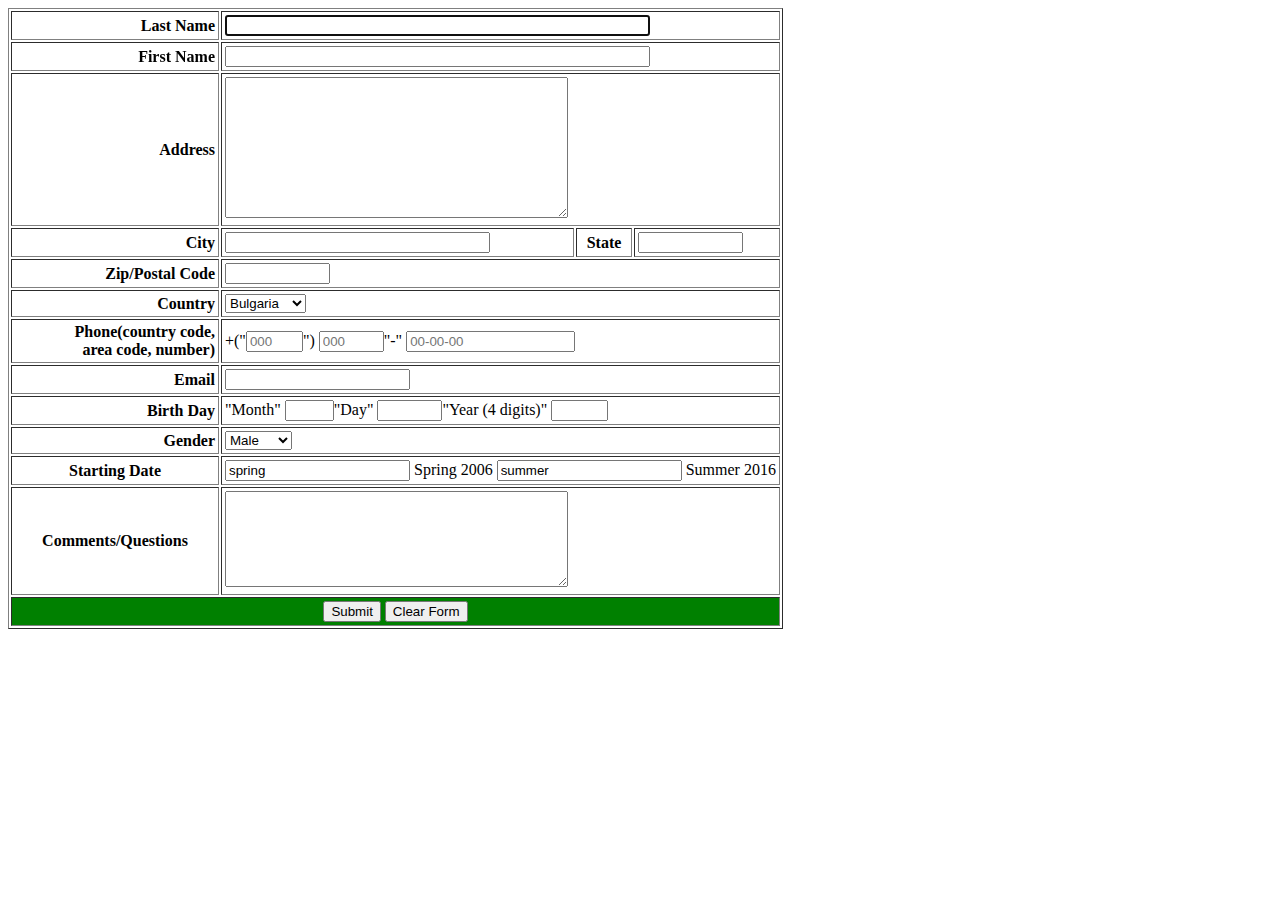
<file: WebApp/index.html>
<!DOCTYPE html>
<html lang="en" dir="ltr">
  <head>
    <meta charset="utf-8">
    <title>Form</title>
  </head>
  <body>
    <form  method="post">
      <table border="1" cellpadding="3">
        <tbody>
          <tr>
            <th width="200" align="right">
            Last Name</th>
            <td width="350" colspan="4">
<input type="text" name="lastname" size="50" autofocus="autofocus">
            </td>
          </tr>
          <tr>
            <th width="200" align="right">First Name</th>
            <td width="350" colspan="4">
<input type="text" name="firstname" size="50">
            </td>
          </tr>
          <tr>
            <th align="right">Address</th>
            <td height="100" colspan="4">
              <textarea name="address" rows="9" cols="40"></textarea>
            </td>
          </tr>
          <tr>
            <th align="right">City</th>
            <td>
              <input type="text" name="firstname" size="30">
            </td>
            <th>State</th>
            <td>
              <input type="text" name="" size="10">
            </td>
          </tr>
          <tr>
            <th align="right">Zip/Postal Code</th>
            <td colspan="4">
              <input type="text" name="firstname" size="10">
            </td>
          </tr>
          <tr>
            <th align="right">Country</th>
            <td colspan="4">
            <select  name="country">
              <option value="Bulgaria">Bulgaria</option>
              <option value="Germania">Germania</option>
              <option value="Belgium">Belgium</option>
              <option value="Greece">Greece</option>
            </select>
          </td>
          </tr>
          <tr>
            <th align="right">Phone(country code, <br>area code, number)</th>

          <td colspan="4">
            +("<input type="text" size="4" placeholder="000" pattern="[0-9]{3}">")
            <input type="text" size="5" placeholder="000">"-"
            <input type="text" size="18" placeholder="00-00-00">
          </td></tr>
          <tr>
            <th align="right">Email</th>
            <td colspan="4">
              <input type="text" name="mail"></td>
          </tr>
          <tr>
            <th align="right">Birth Day</th>
            <td colspan="4">"Month"
            <input type="text" size="3" required="true">"Day"
            <input type="text" size="5">"Year (4 digits)"
            <input type="text" size="4">
          </td>
          </tr>
          <tr>
            <th align="right">Gender</th>
            <td colspan="4">
            <select name="country">
              <option value="Male">Male</option>
              <option value="Female">Female</option>
            </select></td>
          </tr>
          <tr>
            <th aligh="right">Starting Date</th>
            <td colspan="4">
              <input type="ratio" name="date" value="spring">
              <label for="spring">Spring 2006</label>
              <input type="ratio" name="date" value="summer">
              <label for="summer">Summer 2016</label>
            </td>
          </tr>
          <tr>
            <th aligh="right">Comments/Questions</th>
            <td colspan="4">
              <textarea name="comments" rows="6" cols="40"></textarea>
            </td>
          </tr>
          <tr>
            <td colspan="4" align="center" bgcolor="green">
              <input type="submit" value="Submit">
              <input type="reset" value="Clear Form">
            </td>
          </tr>
        </tbody>
      </table>
    </form>
  </body>
</html>
</file>
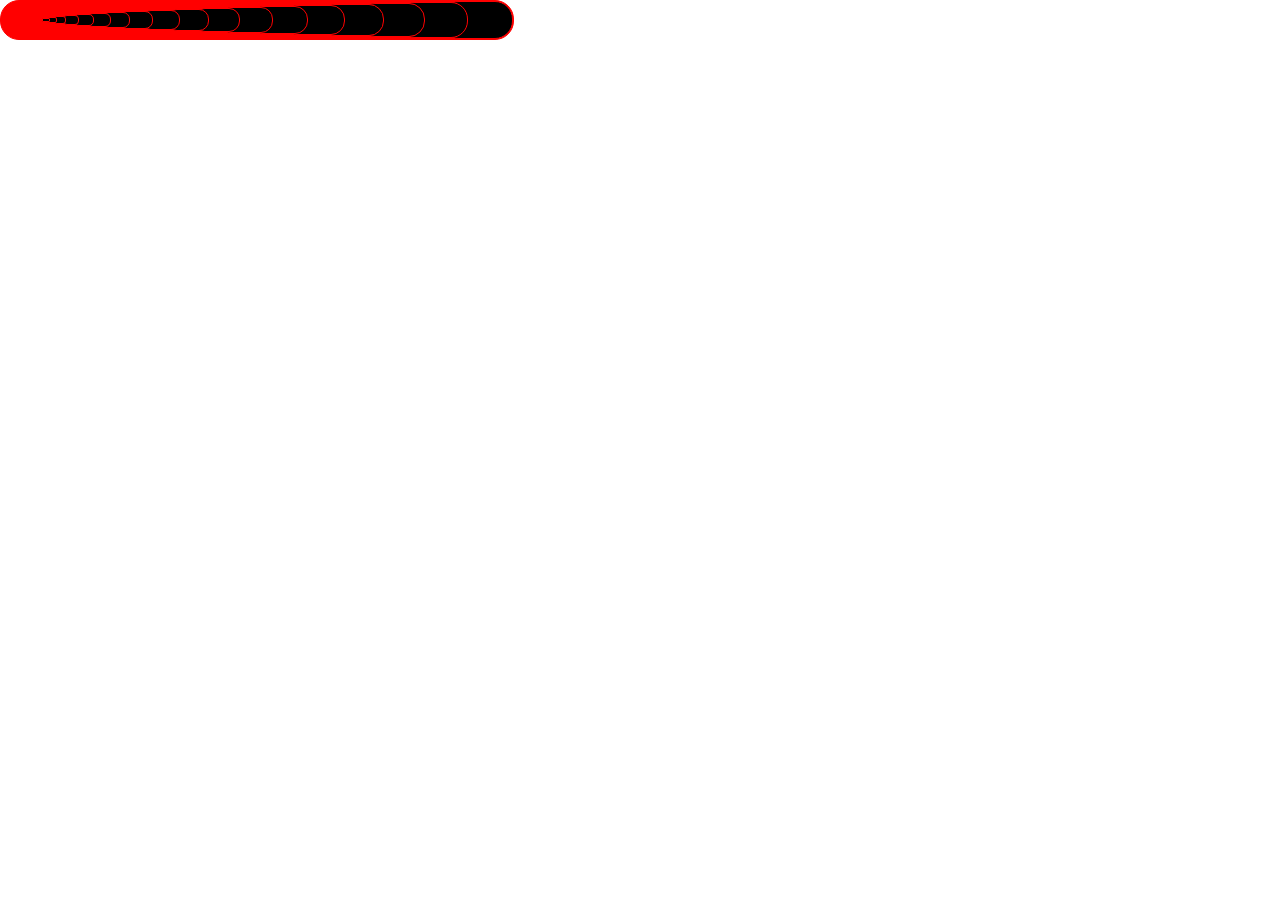
<file: WebNest/index.html>
<!DOCTYPE html>

<html>
<head>
    <meta charset="utf-8" />
    <title>CSS Presentation - Task 3</title>
    <link rel="stylesheet" type="text/css" href="style.css">
    
</head>
<body>
    <div class="container">
        <div class="nested c1">
            <div class="nested c2">
<div class="nested c3">
<div class="nested c4">
<div class="nested c5">
<div class="nested c6">
<div class="nested c7">
<div class="nested c8">
<div class="nested c9">
<div class="nested c10">
<div class="nested c11">
<div class="nested c12">
<div class="nested c13">
<div class="nested c14">
<div class="nested c15">
<div class="nested c16">
<div class="nested c17">
<div class="nested c18">
</div>
</div>
</div>
</div>
</div>
</div>
</div>
</div>
  </div>
</div>
</div>
</div>
</div>
</div>
</div>
</div>
</div>
        </div>
    </div>
</body>
</html>
</file>
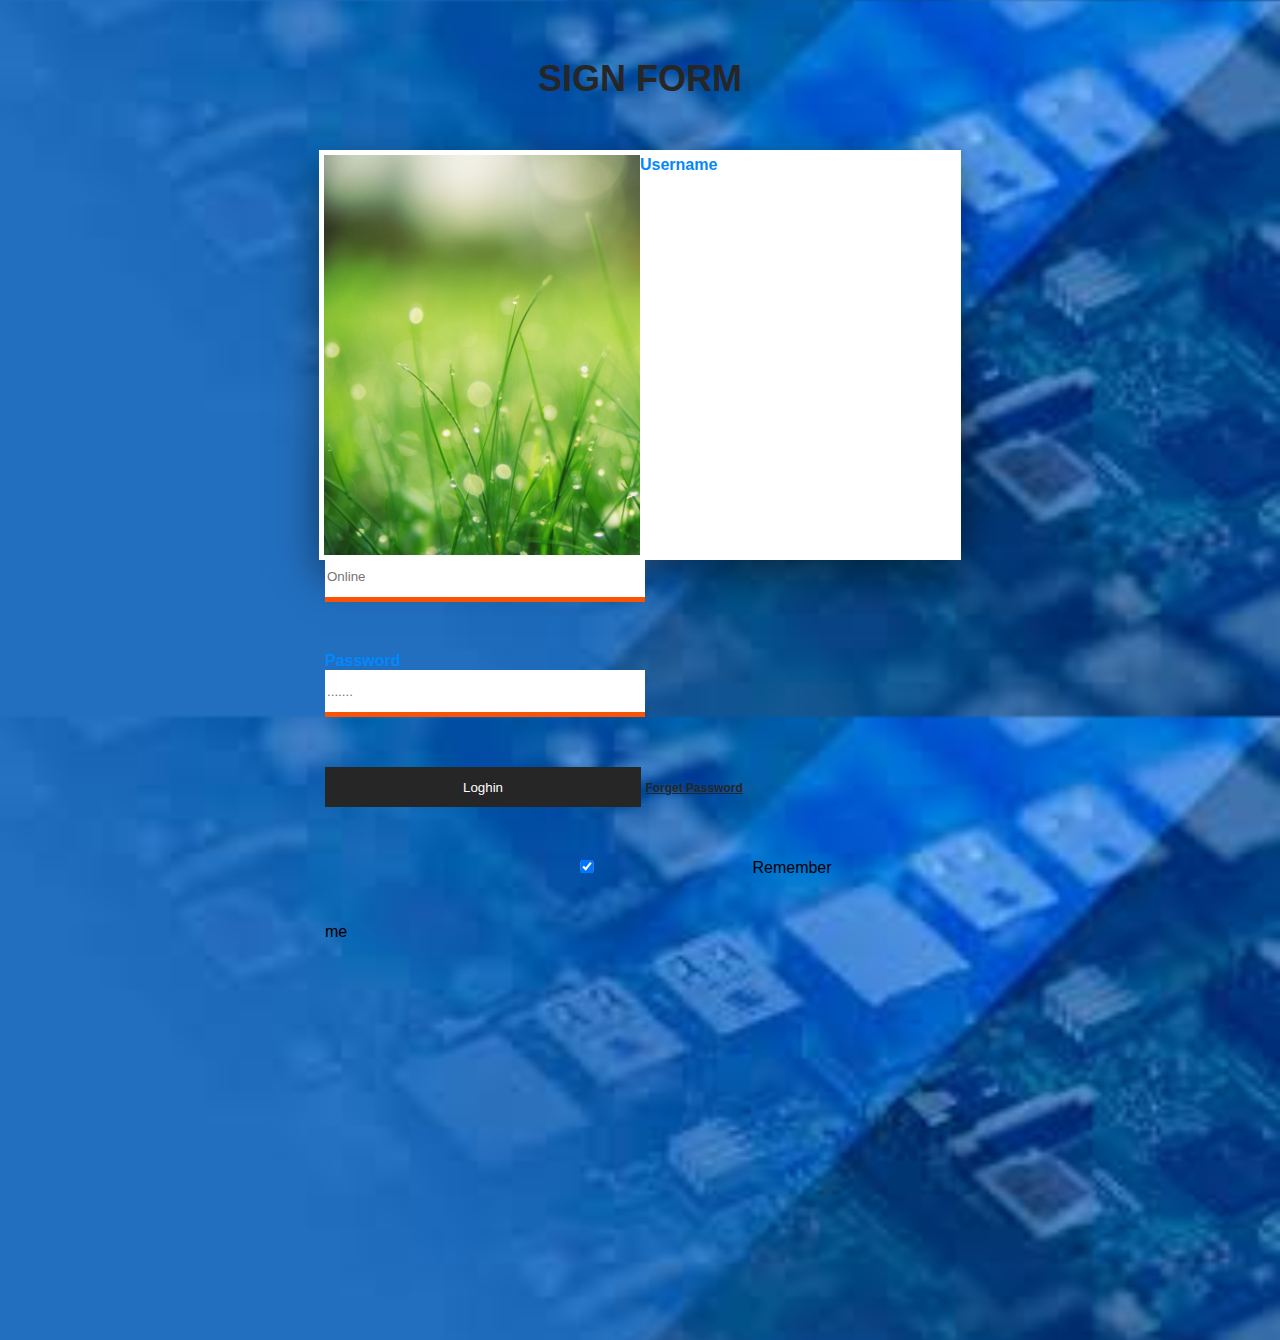
<file: WebLoghin/Website.html>
<!DOCTYPE html>
<html lang="en" dir="ltr">
  <head>
    <meta charset="utf-8">
    <title>Loghin Form</title>
    <link rel="stylesheet" href="style.css">


  </head>
  <body>
    <div class="title"> <h1>Sign Form</h1></div>
    <div class="container">
      <div class="left"> </div>
       <div class="right">
          <div class="formBox">
            <form>
              <p>Username</p>
              <input type="text" name="" placeholder="Online">
              <p>Password</p>
              <input type="password" name="" placeholder=".......">
              <input type="submit" name="" value="Loghin">
              <a href="#">Forget Password</a>
            <label>   <input type="checkbox" checked="checked" name="remember"> Remember me</label>
            </form>
       </div>

       </div>

  </body>
</html>
</file>
<file: WebNest/style.css>
html, body, p, div {
    margin: 0;
    padding: 0;
}

div {
    border: 1px solid red;
    vertical-align: middle;
    text-align: right;
}

.container {
    width: 512px;
    height: 38px;
    position: relative;
    background-color: red;
    border-radius: 19px;
    }

.nested {
    background-color: black;
    position: absolute;
    vertical-align: middle;
    border-color: red;
}

.c1 {
    width: 70px;
    height: 36px;
    right: 0;
    border-radius: 18px;
}

.c2 {
    width: 68px;
    height: 34px;
    right: 44px;
    border-radius: 17px;
}

.c3 {
    width: 64px;
    height: 32px;
    right: 42px;
    border-radius: 16px;
}

.c4 {
    width: 62px;
    height: 30px;
    right: 40px;
    border-radius: 15px;
}

.c5 {
    width: 60px;
    height: 28px;
    right: 38px;
    border-radius: 14px;
}

.c6 {
    width: 56px;
    height: 26px;
    right: 36px;
    border-radius: 13px;
}

.c7 {
    width: 52px;
    height: 24px;
    right: 34px;
    border-radius: 12px;
}

.c8 {
    width: 44px;
    height: 22px;
    right: 32px;
    border-radius: 11px;
}

.c9 {
    width: 40px;
    height: 20px;
    right: 30px;
    border-radius: 10px;
}

.c10 {
    width: 36px;
    height: 18px;
    right: 28px;
    border-radius: 9px;
}

.c11 {
    width: 32px;
    height: 16px;
    right: 26px;
    border-radius: 8px;
}

.c12 {
    width: 26px;
    height: 14px;
    right: 22px;
    border-radius: 7px;
}

.c13 {
    width: 22px;
    height: 12px;
    right: 18px;
    border-radius: 6px;
}

.c14 {
    width: 18px;
    height: 10px;
    right: 16px;
    border-radius: 5px;
}

.c15 {
    width: 14px;
    height: 8px;
    right: 14px;
    border-radius: 4px;
}

.c16 {
    width: 10px;
    height: 6px;
    right: 12px;
    border-radius: 3px;
}

.c17 {
    width: 8px;
    height: 4px;
    right: 8px;
    border-radius: 2px;
}

.c18 {
    width: 6px;
    height: 2px;
    right: 6px;
    border-radius: 1px;
}
</file>
<file: WebLoghin/style.css>
body
{
  margin: : 0;
  padding: : 0;
  background: url(a.jpeg);
  background-size: cover;
  font-family: sans-serif;
}
.title
{
text-align: center;
padding: 50px;
}
.title h1
{
  margin: 0;
  padding: 0;
  color: #262626;
  text-transform: uppercase;
  font-size: 36px;
}
.container
{
  width: 50%;
  height: 400px;
  background: #fff;
  margin:  0 auto;
  border: 5px solid #fff;
  box-shadow: 0 15px 40px rgba(0,0,0,.5);
}
.container .left
{
  float: left;
  width: 50%;
  height: 100%;
  background: url(c.jpg);
  background-size: cover;
  box-sizing: border-box;
}
.container.right
{
  float: right;
  width: 50%;
  height: 100px;
  box-sizing: border-box;
}
.formBox
{
  width: 100%;
  padding: 1px 1px;
  height: 400px;
  background: #fff;
}
.formBox p
{
  margin: 0;
  padding: 0;
  font-weight: bold;
  color: #0388fc;
}
.formBox input
{
  width: 50%;
  margin-bottom: 50px;
}
.formBox input[type="text"],
.formBox input[type="Password"]
{
  border: none;
  border-bottom: 5px solid #fc5203;
  outline: none;
  height: 40px;
}
.formBox input[type="text"]:focus,
.formBox input[type="Password"]:focus
{
  border-bottom: 2px solid #262626;
}
.formBox input[type="submit"]
{
  border: none;
  outline: none;
  height: 40px;
  color: #fff;
  background: #262626;
  cursor: pointer;
}
.formBox label
{

  padding: 400px 100px;
}
.formBox input[type="submit"]:hover
{
  background: #a6af13;
}
.formBox a
{
  color: #262626;
  font-size: 12px;
  font-weight: bold;
}
</file>
